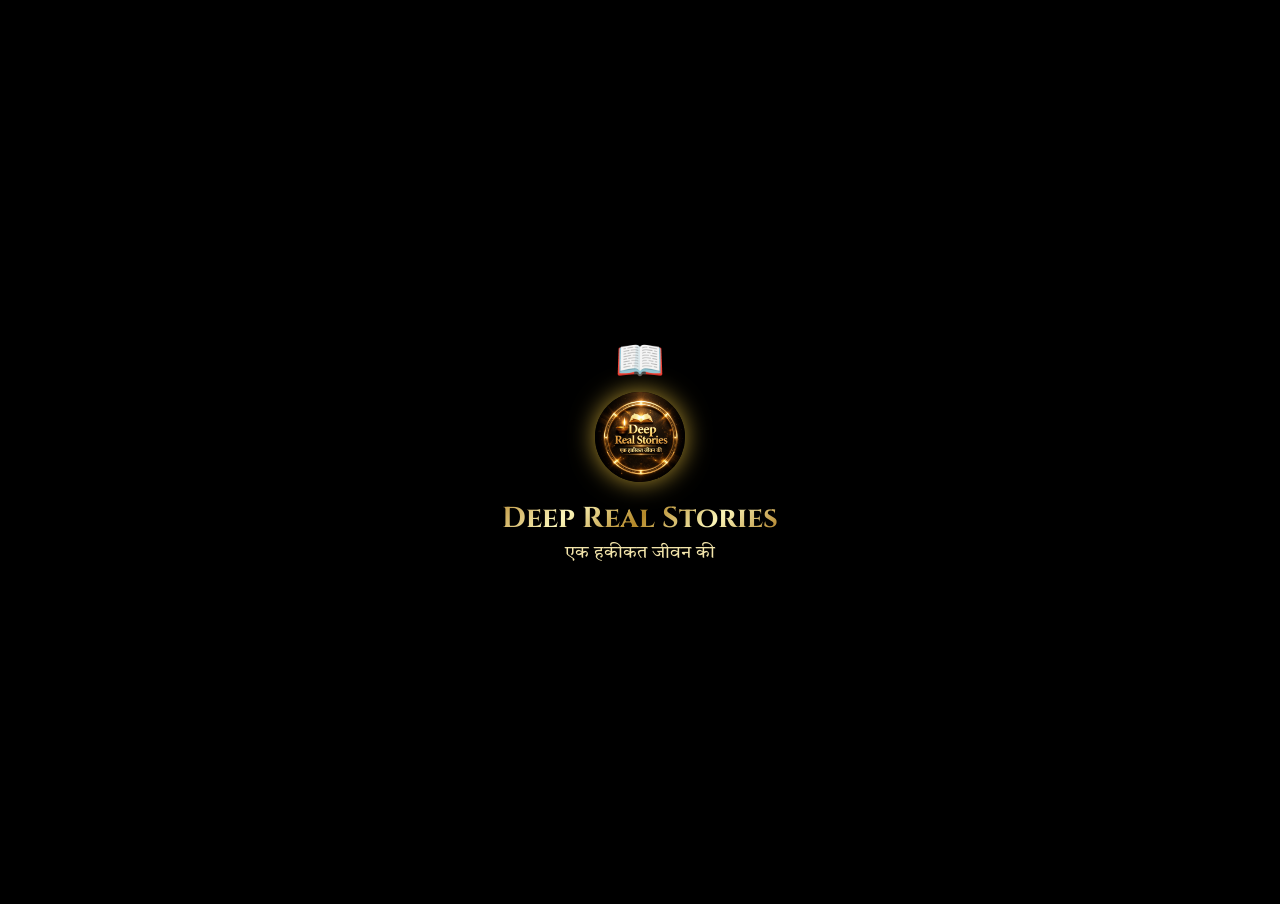
<file: index.html>
<!DOCTYPE html>
<html lang="hi">
<head>
  <meta charset="UTF-8" />
  <meta name="viewport" content="width=device-width, initial-scale=1.0" />
  <!-- Google tag (gtag.js) -->
<script async src="https://www.googletagmanager.com/gtag/js?id=G-N8HXPT85LG"></script>
<script>
  window.dataLayer = window.dataLayer || [];
  function gtag(){dataLayer.push(arguments);}
  gtag('js', new Date());

  gtag('config', 'G-N8HXPT85LG');
</script>

  <!-- 1. FAVICON (Browser Tab Icon) -->
  <link rel="icon" type="image/png" href="logo.png" />
  <link rel="apple-touch-icon" href="logo.png" />

  <!-- 2. PRIMARY SEO META TAGS -->
  <title>Deep Real Stories ( एक हकीकत जीवन की ) | Official Website of Deep Chaudhary (Dabba Bhai)</title>
  <meta name="description" content="Official Website of Deep Chaudhary (Dabba Bhai) - Deep Real Stories ( एक हकीकत जीवन की ). Independent Music, Emotional Storytelling & Audio Cinema." />
  <meta name="keywords" content="Deep Real Stories, Deep Chaudhary, Dabba Bhai, Audio Cinema, Hindi Songs, Punjabi Songs, Emotional Storytelling, Independent Artist, Amroha" />
  <meta name="author" content="Deep Chaudhary (Dabba Bhai)" />

  <!-- 🟢 CANONICAL URL (Duplicate URLs se bachne ke liye) -->
  <link rel="canonical" href="https://deeprealstories.github.io/" />

  <!-- 3. GOOGLE SEARCH CONSOLE VERIFICATION TAG -->
  <meta name="google-site-verification" content="pDAJEEDZNVfWfIQqHt4rij4bkJ1dA98LUUYye3fotPc" />
  <meta name="msvalidate.01" content="D5BA30540695BF64B06DDC39F8DCC52C" />

  <!-- 4. OPEN GRAPH / FACEBOOK / WHATSAPP SHARE PREVIEWS -->
  <meta property="og:type" content="website" />
  <meta property="og:url" content="https://deeprealstories.github.io/" />
  <meta property="og:title" content="Deep Real Stories ( एक हकीकत जीवन की ) | Official Website" />
  <meta property="og:description" content="Official Website of Deep Chaudhary (Dabba Bhai). Discover Music, Audio Cinema & Real Life Stories." />
  <meta property="og:image" content="https://deeprealstories.github.io/background.jpg" />
  <meta property="og:image:width" content="1200" />
  <meta property="og:image:height" content="630" />

  <!-- 5. TWITTER CARD PREVIEWS -->
  <meta name="twitter:card" content="summary_large_image" />
  <meta name="twitter:title" content="Deep Real Stories | Official Website" />
  <meta name="twitter:description" content="Official Website of Deep Chaudhary (Dabba Bhai) - Deep Real Stories ( एक हकीकत जीवन की )." />
  <meta name="twitter:image" content="https://deeprealstories.github.io/background.jpg" />

  <!-- Google Fonts -->
  <link rel="preconnect" href="https://fonts.googleapis.com">
  <link rel="preconnect" href="https://fonts.gstatic.com" crossorigin>
  <link href="https://fonts.googleapis.com/css2?family=Cinzel:wght@600;700;800;900&family=Montserrat:wght@400;500;600;700;800&family=Tiro+Devanagari+Hindi&display=swap" rel="stylesheet">
  
  <link rel="stylesheet" href="style.css" />
</head>
<body>

  <!-- CINEMATIC LOADING ANIMATION -->
  <div class="loader-overlay" id="loader">
    <div class="loader-content">
      <div class="book-icon">📖</div>
      <img src="logo.png" alt="Deep Real Stories Official Logo" class="loader-logo" />
      <h2 class="loader-title">Deep Real Stories</h2>
      <p class="loader-sub">एक हकीकत जीवन की</p>
    </div>
  </div>

  <!-- Fullscreen Cover Background Stage -->
  <div class="bg-stage">
    <img src="background.jpg" alt="Deep Real Stories Background" class="bg-img" loading="eager" />
    <div class="bg-vignette"></div>
  </div>

  <!-- Sticky Glassmorphism Header -->
  <header class="top-nav">
    <div class="nav-container">
      <a href="#home" class="nav-brand">
        <img src="logo.png" alt="Deep Real Stories Official Logo" class="nav-brand-logo" />
        <span class="nav-brand-title">Deep Real Stories</span>
      </a>

      <nav class="nav-links">
        <a href="#home" class="active">HOME</a>
        <a href="javascript:void(0);" onclick="openMusicModal('music')">MUSIC</a>
        <a href="https://www.youtube.com/@DeepRealstoriesofficial" target="_blank">VIDEOS</a>
        <a href="javascript:void(0);" onclick="openMusicModal('about')">ABOUT</a>
        <a href="javascript:void(0);" onclick="openMusicModal('socials')">SOCIALS</a>
        <a href="javascript:void(0);" onclick="openMusicModal('contact')">CONTACT</a>
        <a href="javascript:void(0);" onclick="openMusicModal('music')" class="nav-stream-btn">STREAM NOW 🎵</a>
      </nav>
    </div>
  </header>

  <!-- Left Side Logo -->
  <div class="left-logo-hero">
    <img src="logo.png" alt="Deep Real Stories Official Logo" class="large-logo-img" loading="eager" />
  </div>

  <!-- Right Top Manu Memorial Card -->
  <div class="right-top-manu">
    <div class="manu-card-box">
      <div class="manu-img-wrapper">
        <img src="manu.jpg" alt="Legend Banga Manu Memorial Photo" class="manu-img" loading="eager" />
      </div>
      <p class="manu-caption">❤️ In Memory of Manu</p>
    </div>
  </div>

  <!-- Right Bottom Dpk Portrait Badge -->
  <div class="right-bottom-dpk">
    <img src="Dpk.png" alt="Deep Chaudhary Dabba Bhai Official Photo" class="dpk-img" loading="eager" />
  </div>

  <!-- Explore Music Button Hotspot -->
  <div class="cta-hotspot-area">
    <button class="gold-explore-btn" onclick="openMusicModal('music')" aria-label="Explore Music">
      🎵 EXPLORE MUSIC
    </button>
  </div>

  <!-- MASTER ALL-IN-ONE MODAL POPUP -->
  <div class="music-modal-overlay" id="masterModal">
    <div class="music-modal-content">
      <button class="close-modal-btn" onclick="closeMusicModal()">&times;</button>
      
      <!-- Modal Header -->
      <div class="modal-header">
        <h2 class="modal-artist">DEEP CHAUDHARY (DABBA BHAI)</h2>
        <p class="modal-sub">Deep Real Stories — "एक हकीकत जीवन की"</p>
      </div>

      <!-- 1. VERIFIED MUSIC PLATFORMS -->
      <section class="links-section" id="modal-music">
        <h3 class="section-title">🎤 DEEP CHAUDHARY — VERIFIED MUSIC PLATFORMS</h3>
        <div class="links-grid">
          <a href="https://open.spotify.com/artist/3ssaaxdzuIw0J0HCczPRwT" target="_blank" class="link-card">🎵 Spotify (Worldwide)</a>
          <a href="https://music.apple.com/us/artist/deep-chaudhary-dabba-bhai/6784861666" target="_blank" class="link-card">🍎 Apple Music (Worldwide)</a>
          <a href="https://music.amazon.in/artists/B0H6QQCTWS/deep-chaudhary-dabba-bhai" target="_blank" class="link-card">📦 Amazon Music (Worldwide)</a>
          <a href="https://music.youtube.com/channel/UCahAOlOW1lpfCzUOpc3BmtA" target="_blank" class="link-card">▶️ YouTube Music (Worldwide)</a>
          <a href="https://www.youtube.com/channel/UCahAOlOW1lpfCzUOpc3BmtA" target="_blank" class="link-card">🎵 YouTube Topic (Worldwide)</a>
          <a href="https://www.jiosaavn.com/artist/deep-chaudhary-dabba-bhai--songs/k12FzIDPtHk_" target="_blank" class="link-card">🇮🇳 JioSaavn (India)</a>
          <a href="https://www.deezer.com/en/artist/399678111" target="_blank" class="link-card">🎧 Deezer (Worldwide)</a>
          <a href="https://tidal.com/artist/81725650/u" target="_blank" class="link-card">🌊 TIDAL (Worldwide)</a>
          <a href="https://www.shazam.com/en-us/artist/deep-chaudhary-dabba-bhai/6784861666" target="_blank" class="link-card">🎼 Shazam (Worldwide)</a>
          <a href="https://soundcloud.com/deepchaudharydabbabhai" target="_blank" class="link-card">☁️ SoundCloud (Worldwide)</a>
          <a href="https://www.qobuz.com/us-en/interpreter/deep-chaudhary-dabba-bhai/34094310" target="_blank" class="link-card">🇫🇷 Qobuz (Europe)</a>
          <a href="https://www.boomplay.com/artists/EQJhurNW_-E8f37FZ2UhcrwJ" target="_blank" class="link-card">🌍 Boomplay (Africa)</a>
          <a href="https://audiomack.com/deep-chaudhary-6a3dc85756029" target="_blank" class="link-card">🎙 Audiomack (Worldwide)</a>
          <a href="https://www.kkbox.com/tw/tc/artist/HYTK8t3oa-MNUZ3AEk" target="_blank" class="link-card">🇹🇼 KKBOX (Taiwan)</a>
          <a href="https://www.music-flo.com/detail/artist/414478346" target="_blank" class="link-card">🇰🇷 FLO (South Korea)</a>
          <a href="https://songdew.com/Dabba_Bhai_" target="_blank" class="link-card">🎶 Songdew</a>
        </div>
      </section>

      <!-- 2. SOCIALS: DEEP REAL STORIES -->
      <section class="links-section" id="modal-socials">
        <h3 class="section-title">🪔 DEEP REAL STORIES — OFFICIAL BRAND ECOSYSTEM</h3>
        <div class="links-grid">
          <a href="https://www.youtube.com/@DeepRealstoriesofficial" target="_blank" class="link-card">🎥 YouTube Official</a>
          <a href="https://music.youtube.com/channel/UCahAOlOW1lpfCzUOpc3BmtA" target="_blank" class="link-card">🎵 YouTube Music</a>
          <a href="https://www.youtube.com/channel/UCahAOlOW1lpfCzUOpc3BmtA" target="_blank" class="link-card">🎵 YouTube Topic</a>
          <a href="https://www.instagram.com/deeprealstoriesofficial/" target="_blank" class="link-card">📷 Instagram Official</a>
          <a href="https://www.facebook.com/profile.php?id=61586990528323" target="_blank" class="link-card">👤 Facebook Profile</a>
          <a href="https://www.facebook.com/deeprealstoriesofficial" target="_blank" class="link-card">📘 Facebook Page</a>
          <a href="https://x.com/DeepRealStories" target="_blank" class="link-card">❌ X (Twitter)</a>
          <a href="https://www.threads.net/@deeprealstories" target="_blank" class="link-card">🧵 Threads</a>
          <a href="https://t.me/deeprealstories" target="_blank" class="link-card">💬 Telegram Channel</a>
          <a href="https://whatsapp.com/channel/0029VbCe7Mf4SpkNJEBwc42C" target="_blank" class="link-card">🟢 WhatsApp Channel</a>
          <a href="https://www.snapchat.com/add/deeprealstories" target="_blank" class="link-card">👻 Snapchat</a>
          <a href="https://mojapp.in/@deeprealstories" target="_blank" class="link-card">🔥 Moj App</a>
          <a href="https://share.myjosh.in/profile/e07c1b10-c3be-4261-8d43-a80106187664" target="_blank" class="link-card">⚡ Josh App</a>
          <a href="https://sharechat.com/profile/deeprealstories" target="_blank" class="link-card">💚 ShareChat</a>
          <a href="https://chingari.io/deeprealstories" target="_blank" class="link-card">🎥 Chingari</a>
        </div>
      </section>

      <!-- 3. SOCIALS: DEEP CHAUDHARY -->
      <section class="links-section">
        <h3 class="section-title">🎤 DEEP CHAUDHARY (DABBA BHAI) — PERSONAL PROFILES</h3>
        <div class="links-grid">
          <a href="https://www.instagram.com/deepakchoudhary5276/" target="_blank" class="link-card">📷 Instagram (Personal)</a>
          <a href="https://www.facebook.com/deepakchoudhary5276" target="_blank" class="link-card">👤 Facebook Account</a>
          <a href="https://www.facebook.com/DabbaBhaiOfficial" target="_blank" class="link-card">📘 Facebook Page (Artist)</a>
        </div>
      </section>

      <!-- 4. SOCIALS: LEGEND BANGA (MANU / DHAKKAN MEMORIAL) -->
      <section class="links-section">
        <h3 class="section-title">❤️ LEGEND BANGA (MANU / DHAKKAN MEMORIAL)</h3>
        <div class="links-grid">
          <a href="https://www.instagram.com/legend_banga9518/" target="_blank" class="link-card">📷 Instagram Memorial</a>
          <a href="https://www.facebook.com/dabbabhaidhakkan" target="_blank" class="link-card">📘 Facebook Page Memorial</a>
        </div>
      </section>

      <!-- 5. ABOUT SECTION -->
      <section class="about-card-box" id="modal-about">
        <h3 class="section-title">🎬 ABOUT DEEP REAL STORIES</h3>
        <p class="about-text-hindi">
          Deep Real Stories सिर्फ एक Music Channel नहीं...<br>
          यह एक <strong>गहरा एहसास</strong> है जहाँ जीवन की सच्ची कहानियाँ और भावनाएँ संगीत बनती हैं।
        </p>
        <blockquote class="quote-text">"यहाँ गाने नहीं... <strong>Audio Cinema</strong> बनता है।"</blockquote>
      </section>

      <!-- 6. CONTACT SECTION -->
      <section class="contact-section-box" id="modal-contact">
        <h3 class="section-title">📩 OFFICIAL CONTACT & DIRECT CHAT</h3>
        
        <div class="contact-grid">
          <a href="https://wa.me/919639197198" target="_blank" class="contact-card whatsapp-highlight">
            <span class="icon">🟢</span>
            <div class="contact-info">
              <strong>WhatsApp Business (+91 9639197198)</strong>
              <span>Message Deep Real Stories Directly</span>
            </div>
          </a>

          <a href="https://mail.google.com/mail/?view=cm&fs=1&to=deepstoriesreal@gmail.com&su=Inquiry%20for%20Deep%20Real%20Stories" target="_blank" class="contact-card">
            <span class="icon">📧</span>
            <div class="contact-info">
              <strong>Official Support Email</strong>
              <span>deepstoriesreal@gmail.com</span>
            </div>
          </a>

          <a href="https://mail.google.com/mail/?view=cm&fs=1&to=deepchaudharydabbabhai@gmail.com&su=Personal%20Inquiry%20for%20Deep%20Chaudhary" target="_blank" class="contact-card">
            <span class="icon">📧</span>
            <div class="contact-info">
              <strong>Artist Personal Email</strong>
              <span>deepchaudharydabbabhai@gmail.com</span>
            </div>
          </a>

          <a href="https://t.me/deeprealstories" target="_blank" class="contact-card">
            <span class="icon">💬</span>
            <div class="contact-info">
              <strong>Telegram Channel</strong>
              <span>@deeprealstories</span>
            </div>
          </a>
          <!-- SHARE SECTION START -->
<div style="text-align: center; margin: 30px 0; padding: 20px; background: rgba(255,255,255,0.05); border-radius: 12px;">
    <h3 style="color: #FFD700; font-family: sans-serif; margin-bottom: 15px;">Aapne Doston Ke Sath Share Karein 🎵</h3>
    
    <!-- WhatsApp Share -->
    <a href="https://api.whatsapp.com/send?text=Manu%20Bhai%20ki%20yaad%20mein%20ek%20ansuna%20ehsaas...%20Unsuna%20Sandesh%20zaroor%20sunein:%20https://deeprealstories.github.io/" 
       target="_blank" 
       style="background-color: #25D366; color: white; padding: 10px 20px; margin: 5px; text-decoration: none; border-radius: 25px; font-weight: bold; display: inline-block;">
       💬 WhatsApp Par Share Karein
    </a>

    <!-- Facebook Share -->
    <a href="https://www.facebook.com/sharer/sharer.php?u=https://deeprealstories.github.io/" 
       target="_blank" 
       style="background-color: #1877F2; color: white; padding: 10px 20px; margin: 5px; text-decoration: none; border-radius: 25px; font-weight: bold; display: inline-block;">
       📘 Facebook
    </a>

    <!-- Copy Link Button -->
    <button onclick="navigator.clipboard.writeText('https://deeprealstories.github.io/'); alert('Website Link Copied!');" 
            style="background-color: #FFD700; color: #000; padding: 10px 20px; margin: 5px; border: none; border-radius: 25px; font-weight: bold; cursor: pointer;">
       🔗 Copy Link
    </button>
</div>
<!-- SHARE SECTION END -->

          <div class="contact-card text-card">
            <span class="icon">📍</span>
            <div class="contact-info">
              <strong>Location</strong>
              <span>Amroha, Uttar Pradesh, 🇮🇳 India</span>
            </div>
          </div>

          <a href="https://deeprealstories.github.io" class="contact-card">
            <span class="icon">🌐</span>
            <div class="contact-info">
              <strong>Official Website</strong>
              <span>deeprealstories.github.io</span>
            </div>
          </a>
        </div>

        <!-- WHATSAPP QR DISPLAY -->
        <div class="qr-container-box">
          <div class="qr-card">
            <h4>Scan Code to Chat on WhatsApp</h4>
            <img src="Whatsaap.png" alt="WhatsApp Business QR Code" class="qr-image" loading="lazy" />
            <p>Deep Real Stories ( एक हकीकत जीवन की )</p>
          </div>
        </div>
      </section>

      <!-- FOOTER -->
      <footer class="modal-footer">
        <div class="footer-divider">━━━━━━━━━━━━━━━━━━━━</div>
        <h3 class="footer-brand">Deep Real Stories</h3>
        <p class="footer-tagline">एक हकीकत जीवन की</p>
        <p class="footer-copy">© 2026 Deep Chaudhary (Dabba Bhai)</p>
        <p class="footer-made">Made with ❤️ in India</p>
        <p class="footer-rights">All Rights Reserved</p>
      </footer>

    </div>
  </div>

  <script>
    window.addEventListener('load', function() {
      setTimeout(function() {
        var loader = document.getElementById('loader');
        if (loader) {
          loader.classList.add('fade-out');
          setTimeout(function() { loader.style.display = 'none'; }, 600);
        }
      }, 2000);
    });

    function openMusicModal(targetSection) {
      var modal = document.getElementById('masterModal');
      if(modal) {
        modal.classList.add('active');
        if (targetSection) {
          var targetElement = document.getElementById('modal-' + targetSection);
          if (targetElement) {
            setTimeout(function() {
              targetElement.scrollIntoView({ behavior: 'smooth' });
            }, 100);
          }
        }
      }
    }

    function closeMusicModal() {
      var modal = document.getElementById('masterModal');
      if(modal) {
        modal.classList.remove('active');
      }
    }

    window.onclick = function(event) {
      var modal = document.getElementById('masterModal');
      if (event.target === modal) {
        closeMusicModal();
      }
    };
  </script>
</body>
</html>
</file>
<file: style.css>
*, *::before, *::after {
  box-sizing: border-box;
  margin: 0;
  padding: 0;
}

:root {
  --gold-primary: #D4AF37;
  --gold-light: #F3E5AB;
  --gold-gradient: linear-gradient(135deg, #BF953F 0%, #FCF6BA 25%, #B38728 50%, #FBF5B7 75%, #AA771C 100%);
  --gold-glow: 0 0 25px rgba(212, 175, 55, 0.85);
  --gold-glow-strong: 0 0 35px rgba(212, 175, 55, 1), 0 0 50px rgba(212, 175, 55, 0.6);
  --font-body: 'Montserrat', sans-serif;
  --font-heading: 'Cinzel', serif;
  --font-hindi: 'Tiro Devanagari Hindi', serif;
}

html, body {
  width: 100vw;
  height: 100vh;
  font-family: var(--font-body);
  background-color: #000;
  color: #fff;
  overflow: hidden !important;
  position: relative;
}

/* LOADING ANIMATION OVERLAY */
.loader-overlay {
  position: fixed;
  top: 0;
  left: 0;
  width: 100vw;
  height: 100vh;
  background: #000000;
  z-index: 9999;
  display: flex;
  align-items: center;
  justify-content: center;
  transition: opacity 0.6s ease, visibility 0.6s ease;
}

.loader-overlay.fade-out {
  opacity: 0;
  visibility: hidden;
}

.loader-content {
  text-align: center;
  animation: pulseGlow 1.8s infinite alternate;
}

.book-icon {
  font-size: 2.5rem;
  margin-bottom: 0.5rem;
  animation: bounceBook 1.2s infinite ease-in-out alternate;
}

.loader-logo {
  width: 90px;
  height: auto;
  border-radius: 50%;
  box-shadow: var(--gold-glow);
  margin-bottom: 0.8rem;
}

.loader-title {
  font-family: var(--font-heading);
  font-size: 1.8rem;
  background: var(--gold-gradient);
  -webkit-background-clip: text;
  -webkit-text-fill-color: transparent;
}

.loader-sub {
  font-family: var(--font-hindi);
  font-size: 1.1rem;
  color: var(--gold-light);
  margin-top: 4px;
}

@keyframes bounceBook {
  0% { transform: translateY(0); }
  100% { transform: translateY(-10px); }
}

@keyframes pulseGlow {
  0% { filter: drop-shadow(0 0 10px rgba(212, 175, 55, 0.4)); }
  100% { filter: drop-shadow(0 0 25px rgba(212, 175, 55, 0.9)); }
}

/* FULLSCREEN BACKGROUND */
.bg-stage {
  position: absolute;
  top: 0;
  left: 0;
  width: 100vw;
  height: 100vh;
  z-index: 1;
  background-color: #000;
}

.bg-img {
  width: 100%;
  height: 100%;
  object-fit: cover;
  object-position: center center;
}

.bg-vignette {
  position: absolute;
  top: 0;
  left: 0;
  width: 100%;
  height: 100%;
  background: radial-gradient(circle at center, rgba(0,0,0,0.1) 0%, rgba(0,0,0,0.65) 100%);
}

/* GLASS NAVBAR */
.top-nav {
  position: absolute;
  top: 0;
  left: 0;
  width: 100vw;
  height: 65px;
  z-index: 100;
  background: rgba(5, 5, 5, 0.75);
  backdrop-filter: blur(15px);
  -webkit-backdrop-filter: blur(15px);
  border-bottom: 1px solid rgba(212, 175, 55, 0.3);
}

.nav-container {
  max-width: 1440px;
  height: 100%;
  margin: 0 auto;
  padding: 0 2.5rem;
  display: flex;
  align-items: center;
  justify-content: space-between;
}

.nav-brand {
  display: flex;
  align-items: center;
  gap: 10px;
  text-decoration: none;
}

.nav-brand-logo {
  height: 38px;
  width: auto;
}

.nav-brand-title {
  font-family: var(--font-heading);
  font-size: 1.1rem;
  font-weight: 700;
  color: var(--gold-light);
}

.nav-links {
  display: flex;
  align-items: center;
  gap: 1.8rem;
}

.nav-links a {
  color: #FFFFFF;
  text-decoration: none;
  font-size: 0.88rem;
  font-weight: 700;
  letter-spacing: 2px;
  transition: color 0.3s, text-shadow 0.3s;
  cursor: pointer;
}

.nav-links a:hover,
.nav-links a.active {
  color: var(--gold-light);
  text-shadow: 0 0 10px rgba(212, 175, 55, 1);
}

/* STREAM NOW NAVBAR BUTTON */
.nav-stream-btn {
  background: var(--gold-gradient);
  color: #000000 !important;
  padding: 0.45rem 1.1rem;
  border-radius: 30px;
  font-size: 0.8rem !important;
  font-weight: 800 !important;
  letter-spacing: 1px !important;
  box-shadow: 0 0 15px rgba(212, 175, 55, 0.6);
  transition: transform 0.3s, box-shadow 0.3s;
}

.nav-stream-btn:hover {
  transform: scale(1.06);
  box-shadow: 0 0 25px rgba(212, 175, 55, 1);
  text-shadow: none !important;
}

/* 1. LEFT SIDE LOGO (10-15% LARGER ~230px) */
.left-logo-hero {
  position: absolute;
  top: 13vh;
  left: 3vw;
  z-index: 50;
  width: 18vw;
  max-width: 230px;
  min-width: 150px;
}

.large-logo-img {
  width: 100%;
  height: auto;
  border-radius: 50%;
  box-shadow: 0 0 22px rgba(212, 175, 55, 0.7);
  transition: transform 0.3s ease;
}

.large-logo-img:hover {
  transform: scale(1.05);
}

/* 2. RIGHT TOP MANU CARD (+20px Width, Soft Glow, Shifted Rightwards) */
.right-top-manu {
  position: absolute;
  top: 75px;
  right: 8vw;
  z-index: 50;
  width: 24vw;
  max-width: 280px;
  min-width: 170px;
}

.manu-card-box {
  background: rgba(10, 10, 10, 0.92);
  border: 1px solid var(--gold-primary);
  border-radius: 14px;
  padding: 8px;
  text-align: center;
  box-shadow: 0 0 18px rgba(212, 175, 55, 0.6);
}

.manu-img-wrapper {
  width: 100%;
  height: 205px;
  border-radius: 10px;
  overflow: hidden;
}

.manu-img {
  width: 100%;
  height: 100%;
  object-fit: contain;
  background: #050505;
  transform: scale(1.1);
  transition: transform 0.3s ease;
}

.manu-img-wrapper:hover .manu-img {
  transform: scale(1.15);
}

.manu-caption {
  font-size: 0.88rem;
  font-weight: 800;
  color: var(--gold-light);
  margin-top: 6px;
  text-align: center;
  text-shadow: 0 0 8px rgba(212, 175, 55, 0.6);
}

/* 3. RIGHT BOTTOM DPK PORTRAIT */
.right-bottom-dpk {
  position: absolute;
  bottom: 4vh;
  right: 1.5vw;
  z-index: 50;
  width: 14vw;
  max-width: 180px;
  min-width: 110px;
}

.dpk-img {
  width: 100%;
  height: auto;
  border-radius: 50%;
  box-shadow: var(--gold-glow);
  transition: transform 0.3s ease;
}

/* 4 & 5. EXPLORE MUSIC BUTTON WITH HOVER SCALE(1.05) & SHINE GLOW */
.cta-hotspot-area {
  position: absolute;
  bottom: 2.8vh;
  left: 50%;
  transform: translateX(-50%);
  z-index: 60;
}

.gold-explore-btn {
  padding: 0.95rem 3.8rem;
  font-size: 1rem;
  font-weight: 800;
  letter-spacing: 2px;
  color: #000000;
  background: var(--gold-gradient);
  border: none;
  border-radius: 50px;
  cursor: pointer;
  box-shadow: var(--gold-glow);
  transition: all 0.3s cubic-bezier(0.25, 0.8, 0.25, 1);
}

.gold-explore-btn:hover {
  transform: scale(1.05);
  box-shadow: var(--gold-glow-strong);
}

/* MASTER POPUP MODAL & SECTIONS */
.music-modal-overlay {
  display: none;
  position: fixed;
  top: 0;
  left: 0;
  width: 100vw;
  height: 100vh;
  background: rgba(0, 0, 0, 0.88);
  backdrop-filter: blur(15px);
  z-index: 1000;
  align-items: center;
  justify-content: center;
  padding: 1.5rem;
}

.music-modal-overlay.active {
  display: flex;
}

.music-modal-content {
  background: #0d0d0d;
  border: 1px solid var(--gold-primary);
  border-radius: 16px;
  max-width: 850px;
  width: 100%;
  max-height: 88vh;
  overflow-y: auto;
  padding: 2.2rem;
  position: relative;
  box-shadow: 0 0 50px rgba(212, 175, 55, 0.6);
  animation: modalFadeIn 0.3s ease;
}

@keyframes modalFadeIn {
  from { opacity: 0; transform: scale(0.95); }
  to { opacity: 1; transform: scale(1); }
}

.close-modal-btn {
  position: absolute;
  top: 1rem;
  right: 1.2rem;
  background: none;
  border: none;
  color: var(--gold-light);
  font-size: 2.2rem;
  cursor: pointer;
}

.modal-header {
  text-align: center;
  margin-bottom: 1.8rem;
  border-bottom: 1px solid rgba(212, 175, 55, 0.2);
  padding-bottom: 1rem;
}

.modal-artist {
  font-family: var(--font-heading);
  font-size: 1.6rem;
  background: var(--gold-gradient);
  -webkit-background-clip: text;
  -webkit-text-fill-color: transparent;
}

.modal-sub {
  font-size: 0.88rem;
  color: var(--gold-light);
  margin-top: 4px;
}

.links-section {
  margin-bottom: 1.8rem;
}

.section-title {
  font-size: 0.9rem;
  letter-spacing: 1.5px;
  color: var(--gold-primary);
  margin-bottom: 0.9rem;
}

.links-grid {
  display: grid;
  grid-template-columns: repeat(auto-fill, minmax(180px, 1fr));
  gap: 0.8rem;
}

.link-card {
  display: flex;
  align-items: center;
  padding: 0.75rem 1rem;
  background: rgba(255, 255, 255, 0.05);
  border: 1px solid rgba(212, 175, 55, 0.3);
  border-radius: 8px;
  color: #fff;
  text-decoration: none;
  font-size: 0.82rem;
  font-weight: 600;
  transition: all 0.2s ease;
}

.link-card:hover {
  background: var(--gold-gradient);
  color: #000;
  border-color: transparent;
  transform: translateY(-2px);
}

.about-card-box {
  background: rgba(255, 255, 255, 0.03);
  border: 1px solid rgba(212, 175, 55, 0.3);
  border-radius: 12px;
  padding: 1.4rem;
  margin-bottom: 1.8rem;
}

.about-text-hindi {
  font-size: 0.95rem;
  line-height: 1.7;
  color: #eeeeee;
  font-family: var(--font-body);
}

.quote-text {
  margin-top: 1rem;
  font-family: var(--font-hindi);
  font-size: 1.25rem;
  color: var(--gold-light);
  font-style: italic;
  text-align: center;
}

.contact-grid {
  display: grid;
  grid-template-columns: repeat(auto-fill, minmax(260px, 1fr));
  gap: 0.9rem;
}

.contact-card {
  display: flex;
  align-items: center;
  gap: 12px;
  padding: 0.9rem 1.1rem;
  background: rgba(255, 255, 255, 0.04);
  border: 1px solid rgba(212, 175, 55, 0.3);
  border-radius: 10px;
  color: #fff;
  text-decoration: none;
  transition: all 0.3s ease;
}

.contact-card.whatsapp-highlight {
  background: rgba(37, 211, 102, 0.15);
  border-color: #25D366;
  grid-column: 1 / -1;
}

.contact-card.whatsapp-highlight:hover {
  background: #25D366;
  color: #000;
}

.contact-card:hover {
  background: var(--gold-gradient);
  color: #000;
  transform: translateY(-2px);
}

.contact-info {
  display: flex;
  flex-direction: column;
}

.contact-info strong {
  font-size: 0.85rem;
  font-weight: 700;
}

.contact-info span {
  font-size: 0.75rem;
  opacity: 0.85;
}

.qr-container-box {
  margin-top: 1.5rem;
  display: flex;
  justify-content: center;
}

.qr-card {
  background: rgba(15, 15, 15, 0.95);
  border: 1px solid var(--gold-primary);
  border-radius: 12px;
  padding: 1.2rem;
  text-align: center;
  max-width: 280px;
  width: 100%;
  box-shadow: var(--gold-glow);
}

.qr-card h4 {
  font-size: 0.85rem;
  color: var(--gold-light);
  margin-bottom: 0.8rem;
}

.qr-image {
  width: 100%;
  height: auto;
  border-radius: 8px;
  background: #fff;
  padding: 6px;
  display: block;
}

.qr-card p {
  font-size: 0.72rem;
  color: #ccc;
  margin-top: 0.6rem;
}

.modal-footer {
  text-align: center;
  margin-top: 2rem;
  padding-top: 1.5rem;
  border-top: 1px solid rgba(212, 175, 55, 0.25);
}

.footer-divider {
  color: var(--gold-primary);
  letter-spacing: 3px;
  font-size: 0.8rem;
  margin-bottom: 0.8rem;
}

.footer-brand {
  font-family: var(--font-heading);
  font-size: 1.3rem;
  background: var(--gold-gradient);
  -webkit-background-clip: text;
  -webkit-text-fill-color: transparent;
}

.footer-tagline {
  font-family: var(--font-hindi);
  font-size: 0.9rem;
  color: var(--gold-light);
  margin-top: 2px;
}

.footer-copy {
  font-size: 0.8rem;
  color: #ddd;
  margin-top: 0.6rem;
  font-weight: 600;
}

.footer-made {
  font-size: 0.75rem;
  color: var(--gold-light);
  margin-top: 3px;
}

.footer-rights {
  font-size: 0.7rem;
  color: #888;
  margin-top: 2px;
}
/* 🟢 RESPONSIVE FOR MOBILE (Perfectly Aligned Fix) */
@media (max-width: 768px) {
  /* 1. Navbar */
  .top-nav { height: auto; padding: 12px 0; }
  .nav-container { flex-direction: column; padding: 0 10px; gap: 8px; }
  .nav-links { width: 100%; justify-content: center; gap: 8px; flex-wrap: wrap; padding-bottom: 5px; }
  .nav-links a { font-size: 0.7rem; letter-spacing: 1px; }
  .nav-stream-btn { display: none; }

  /* 🟢 FIX 1: Logo aur Manu card ko MENU se niche khiskaya (90px se 140px kiya) */
  .left-logo-hero { 
    top: 140px; 
    left: 10px; 
    width: 65px; 
    min-width: 65px; 
  }
  .right-top-manu { 
    top: 140px; 
    right: 10px; 
    width: 90px; 
    min-width: 90px; 
  }
  .manu-card-box { padding: 4px; border-radius: 10px; }
  .manu-img-wrapper { height: 80px; }
  .manu-caption { font-size: 0.6rem; margin-top: 4px; }

  /* 🟢 FIX 2: Explore Button ko ekdum niche background wale button par land karwaya */
  .cta-hotspot-area {
    bottom: 20px; /* Ye ekdum niche zameen (bottom) ke paas le aayega */
  }
  .gold-explore-btn {
    padding: 0.9rem 2rem;
    font-size: 0.9rem;
    min-width: 250px; 
  }

  /* 🟢 FIX 3: Dabba Bhai ki photo ko bhi button ke sath niche match kiya */
  .right-bottom-dpk { 
    bottom: 20px; 
    right: 10px; 
    width: 70px; 
    min-width: 70px; 
  }
  
  /* Modals */
  .music-modal-content { padding: 1.5rem 1rem; max-height: 90vh; }
  .modal-artist { font-size: 1.1rem; }
  .links-grid { grid-template-columns: 1fr; }
  .contact-grid { grid-template-columns: 1fr; }
}
</file>
